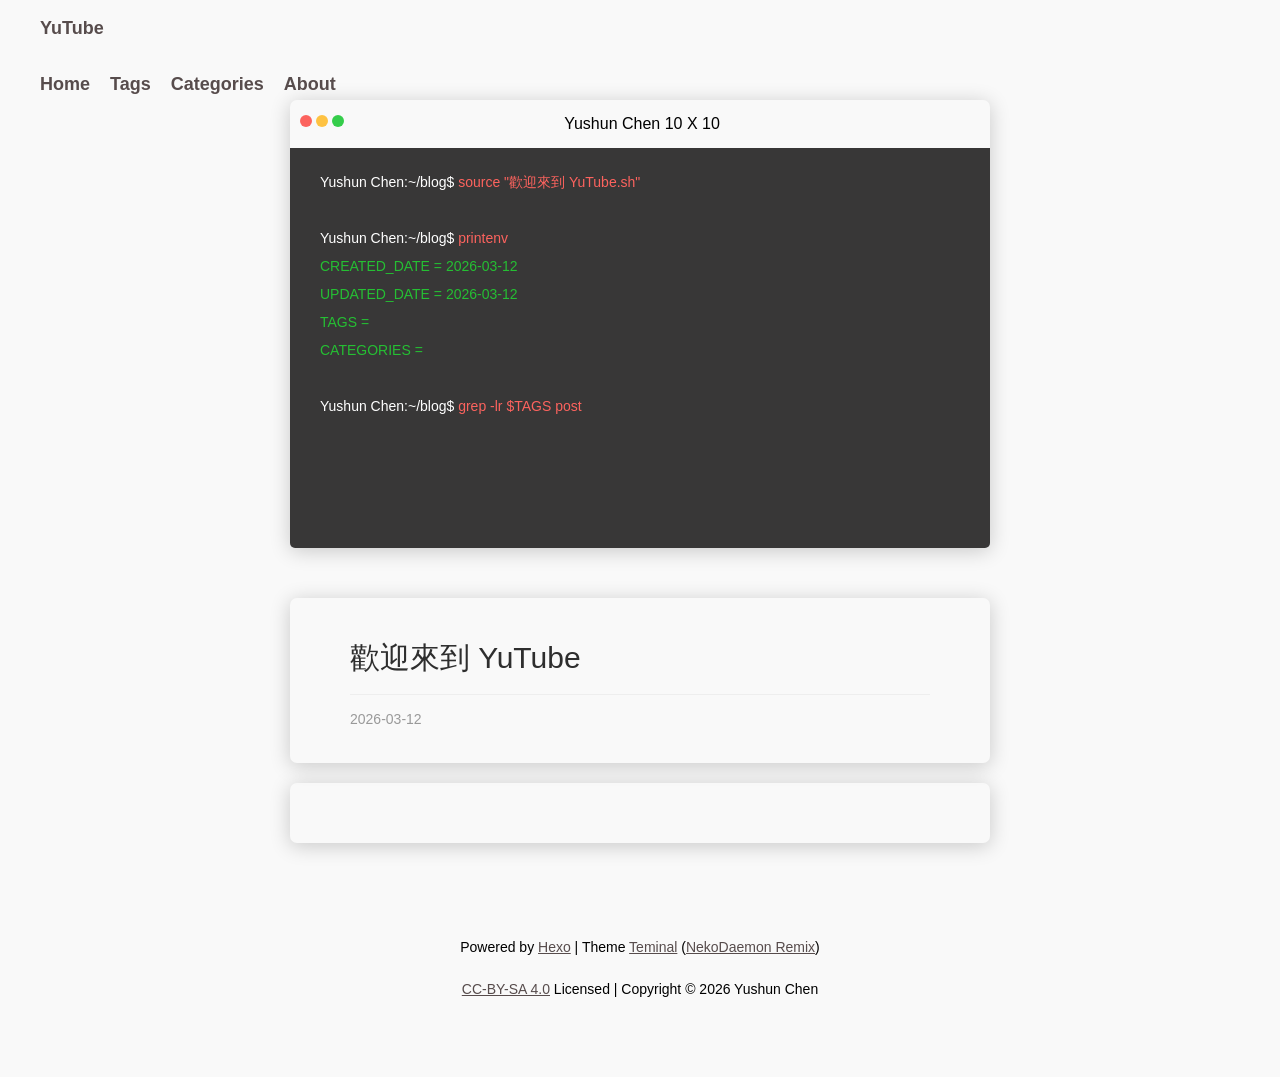
<file: 2026/03/12/歡迎來到-YuTube/index.html>
<!DOCTYPE html><html lang="zh-TW"><head><meta charset="UTF-8"><meta name="viewport" content="width=device-width, initial-scale=1.0"><meta http-equiv="X-UA-Compatible" content="ie=edge"><title>歡迎來到 YuTube | YuTube</title><link rel="stylesheet" href="/css/index.css"><link rel="stylesheet" href="https://cdn.staticfile.org/font-awesome/4.7.0/css/font-awesome.min.css"><script src="/js/third-party/jquery.min.js">           </script><script src="/js/third-party/velocity.min.js">           </script><script src="/js/third-party/velocity.ui.min.js">           </script><link rel="icon" href="/img/favicon.ico"><meta name="generator" content="Hexo 8.1.1"></head><body><nav id="nav-bar"><nav class="clear-fix" id="nav-container"><div class="pull-left" id="page-home"><a id="logo-anim" href="/"><span class="logo-yu">Yu</span><span class="logo-shun shun-hidden">shun</span><span class="logo-tube">Tube</span></a></div><i class="fa fa-bars pull-right" id="toggle-nav" aria-hidden="true"></i><ul class="pull-right" id="navs"><li><a class="nav" href="/">Home</a></li><li><a class="nav" href="/tags">Tags</a></li><li><a class="nav" href="/categories">Categories</a></li><li><a class="nav" href="/about">About</a></li></ul></nav></nav><header id="header-info"><div id="header-container"><div id="site-info"><div id="terminal-pl"><div id="top-bar"><ul id="control"><li class="btn"></li><li class="btn"></li><li class="btn"></li></ul><div id="file-path"><i class="fa fa-folder folder-ic" aria-hidden="true"></i> Yushun Chen 10 X 10</div></div><div id="code-pl">Yushun Chen:~/blog$
<span class="code-pl-input">source &quot;歡迎來到 YuTube.sh&quot;</span><br><br>Yushun Chen:~/blog$
<span class="code-pl-input">printenv</span><br><span class="code-pl-output">CREATED_DATE = 2026-03-12</span><br><span class="code-pl-output">UPDATED_DATE = 2026-03-12</span><br><span class="code-pl-output">TAGS =</span><span class="code-pl-output"> </span><span class="code-pl-output"></span><br><span class="code-pl-output">CATEGORIES =</span><span class="code-pl-output"> </span><span class="code-pl-output"></span><br><br>Yushun Chen:~/blog$
<span class="code-pl-input">grep -lr $TAGS post</span><br><br><!--if page.next| > .prev
br
a(href=url_for(page.next.path))
  span.answer= page.next.title
br
br--><!--if page.prev| > .next
br
a(href=url_for(page.prev.path))
  span.answer= page.prev.title--></div></div></div></div></header><div id="content-outer"><div id="content-inner"><article id="post"><a class="article-title">歡迎來到 YuTube</a><time class="article-date"><i class="fa fa-calendar" aria-hidden="true"></i> 2026-03-12</time></article><article id="post"><script type="text/javascript" src="https://utteranc.es/client.js" repo="Tonny-Gu/blog_comments" issue-term="pathname" theme="github-light" crossorigin="anonymous" async></script></article><nav id="pagination"><div class="pagination clear-fix"></div></nav></div></div><footer><div id="footer-inner"><div class="social-icons"></div><p class="design-info">Powered by <a href="https://hexo.io" target="_blank">Hexo</a> | Theme <a href="https://github.com/lazysheep666/terminal_theme" target="_blank">Teminal</a> (<a href="https://github.com/Tonny-Gu/terminal_theme" target="_blank">NekoDaemon Remix</a>)</p><p class="design-info"><a href="https://creativecommons.org/licenses/by-sa/4.0/" target="_blank">CC-BY-SA 4.0</a> 
Licensed | Copyright © 2026 Yushun Chen</p></div></footer><script src="/js/nav.js"></script><script src="/js/scroll.js"></script><script src="/js/index.js"></script></body></html>
</file>
<file: css/index.css>
/*! normalize.css v7.0.0 | MIT License | github.com/necolas/normalize.css */html{line-height:1.15;-ms-text-size-adjust:100%;-webkit-text-size-adjust:100%}body{margin:0}article,aside,footer,header,nav,section{display:block}h1{font-size:2em;margin:.67em 0}figcaption,figure,main{display:block}figure{margin:1em 40px}hr{box-sizing:content-box;height:0;overflow:visible}pre{font-family:monospace,monospace;font-size:1em}a{background-color:transparent;-webkit-text-decoration-skip:objects}abbr[title]{border-bottom:none;text-decoration:underline;text-decoration:underline dotted}b,strong{font-weight:inherit}b,strong{font-weight:bolder}code,kbd,samp{font-family:monospace,monospace;font-size:1em}dfn{font-style:italic}mark{background-color:#ff0;color:#000}small{font-size:80%}sub,sup{font-size:75%;line-height:0;position:relative;vertical-align:baseline}sub{bottom:-.25em}sup{top:-.5em}audio,video{display:inline-block}audio:not([controls]){display:none;height:0}img{border-style:none}svg:not(:root){overflow:hidden}button,input,optgroup,select,textarea{font-family:sans-serif;font-size:100%;line-height:1.15;margin:0}button,input{overflow:visible}button,select{text-transform:none}[type=reset],[type=submit],button,html [type=button]{-webkit-appearance:button}[type=button]::-moz-focus-inner,[type=reset]::-moz-focus-inner,[type=submit]::-moz-focus-inner,button::-moz-focus-inner{border-style:none;padding:0}[type=button]:-moz-focusring,[type=reset]:-moz-focusring,[type=submit]:-moz-focusring,button:-moz-focusring{outline:1px dotted ButtonText}fieldset{padding:.35em .75em .625em}legend{box-sizing:border-box;color:inherit;display:table;max-width:100%;padding:0;white-space:normal}progress{display:inline-block;vertical-align:baseline}textarea{overflow:auto}[type=checkbox],[type=radio]{box-sizing:border-box;padding:0}[type=number]::-webkit-inner-spin-button,[type=number]::-webkit-outer-spin-button{height:auto}[type=search]{-webkit-appearance:textfield;outline-offset:-2px}[type=search]::-webkit-search-cancel-button,[type=search]::-webkit-search-decoration{-webkit-appearance:none}::-webkit-file-upload-button{-webkit-appearance:button;font:inherit}details,menu{display:block}summary{display:list-item}canvas{display:inline-block}template{display:none}[hidden]{display:none}/*# sourceMappingURL=normalize.min.css.map */
.clear-fix::after {
  content: '';
  width: 0;
  height: 0;
  display: block;
  clear: both;
}
#content-outer #content-inner,
#header-container {
  padding: 1rem;
}
#terminal-pl,
#pagination .pagination,
.recent-post-item,
#post,
.one-category-list,
.one-tag-list {
  margin: 0 auto;
  width: 35rem;
  border-radius: 7px;
  box-shadow: 0px 3px 20px 0.5px rgba(0,0,0,0.19);
}
.recent-post-item .article-more,
#post .article-more,
.recent-post-item .article-comment,
#post .article-comment,
.recent-post-item .article-tag,
#post .article-tag {
  display: inline-block;
  padding: 5px 8px;
  text-decoration: none;
  font-size: 12px;
  font-family: 'Monaco', sans-serif;
  color: #fff;
  background-color: #4d4d4d;
  -webkit-transition: all all ease-in-out;
  -moz-transition: all all ease-in-out;
  transition: all all ease-in-out;
}
.recent-post-item .article-more:hover,
#post .article-more:hover,
.recent-post-item .article-comment:hover,
#post .article-comment:hover,
.recent-post-item .article-tag:hover,
#post .article-tag:hover {
  background-color: #000;
}
.recent-post-item ol,
#post ol,
.recent-post-item ul,
#post ul {
  margin-top: 0.4rem;
  padding: 0 0 0 0.8rem;
  list-style: none;
}
.recent-post-item ol li,
#post ol li,
.recent-post-item ul li,
#post ul li {
  position: relative;
  margin: 0.2rem 0;
  padding: 0.1rem 0.5rem 0.1rem 1.5rem;
}
.recent-post-item ol li:before,
#post ol li:before,
.recent-post-item ul li:before,
#post ul li:before {
  position: absolute;
  left: 0;
  top: 0;
  margin-right: 4px;
  margin-top: 4px;
  width: 24px;
  height: 24px;
  border-radius: 100%;
  content: '';
  line-height: 24px;
  text-align: center;
  color: #fff;
  background-color: #574c4c;
}
@media screen and (max-width: 768px) {
  #terminal-pl,
  #pagination .pagination,
  .recent-post-item,
  #post,
  .one-category-list,
  .one-tag-list {
    width: 100%;
  }
}
* {
  -moz-box-sizing: border-box;
  -webkit-box-sizing: border-box;
  box-sizing: border-box;
}
*::selection {
  background-color: rgba(231,105,105,0.7);
  color: #fff;
}
html {
  height: 100%;
  font-size: 20px;
  font-family: 'Monaco', sans-serif;
  background-color: #f9f9f9;
  line-height: 2;
}
body {
  font-size: 0.7rem;
}
a {
  color: #574c4c;
  -webkit-transition: 0.2s all ease-in-out;
  -moz-transition: 0.2s all ease-in-out;
  transition: 0.2s all ease-in-out;
}
hr {
  margin-top: 20px;
  margin-bottom: 20px;
  border: 0;
  border-top: 1px solid #eee;
}
@media screen and (max-width: 768px) {
  html {
    font-size: 16px;
  }
}
#content-outer {
  margin-bottom: 50px;
}
#footer-inner {
  padding-bottom: 3rem;
  font-family: sans-serif;
  text-align: center;
}
#footer-inner .social-icons {
  font-size: 1.8rem;
  text-align: center;
}
#footer-inner .social-icons .social-icon {
  margin: 0 0.5rem;
}
#footer-inner .social-icons .social-icon:hover {
  color: #000;
}
#footer-inner .copyright {
  font-size: 14px;
}
#header-info {
  margin-bottom: 10px;
}
#header-container {
  padding-top: 5rem;
}
#terminal-pl {
  font-family: 'Monaco', sans-serif;
}
#top-bar {
  position: relative;
  font-size: 0.8rem;
}
#control {
  position: absolute;
  margin: 0;
  padding: 0.4rem;
  list-style: none;
}
#control .btn {
  display: inline-block;
  margin: 0.1rem;
  width: 0.6rem;
  height: 0.6rem;
  border-radius: 100%;
}
#control .btn:nth-child(1) {
  background-color: #fc635e;
}
#control .btn:nth-child(2) {
  background-color: #fec242;
}
#control .btn:nth-child(3) {
  background-color: #35cd4b;
}
#file-path {
  padding: 0.4rem 0;
  text-align: center;
}
#file-path .folder-ic {
  margin-right: 0.2rem;
  color: #6bccf9;
}
#code-pl {
  padding: 1rem 1.5rem;
  height: 400px;
  border-radius: 5px;
  border-top-left-radius: 0;
  border-top-right-radius: 0;
  color: #fff;
  background: #383737;
  overflow-y: scroll;
}
#code-pl .answer,
#code-pl a {
  color: #25bf33;
}
#code-pl a {
  text-decoration: underline;
}
#code-pl .code-pl-input {
  color: #fc635e;
}
#code-pl .code-pl-output {
  color: #25bf33;
}
#code-pl .code-pl-output-url {
  display: inline-block;
  margin-right: 5px;
}
#code-pl .selfie {
  margin: 0 auto;
  width: 5rem;
  height: 5rem;
}
#code-pl .selfie img {
  padding: 4px;
  max-width: 100%;
}
@media screen and (max-width: 768px) {
  #code-pl {
    height: 200px;
  }
}
#nav-bar {
  position: absolute;
  margin-bottom: 20px;
  width: 100%;
  font-size: 18px;
  font-weight: bold;
}
#nav-bar.fixed {
  position: fixed;
  top: -60px;
  left: 0;
  background-color: #fff;
  box-shadow: 0 5px 6px -5px rgba(133,133,133,0.6);
  z-index: 999;
  -webkit-transition: 0.2s all ease-in-out;
  -moz-transition: 0.2s all ease-in-out;
  transition: 0.2s all ease-in-out;
}
#nav-bar.visible {
  top: 0px;
}
#nav-bar #nav-container {
  padding: 0 1.5rem;
}
#nav-bar #nav-container ul {
  margin: 0;
  padding: 0;
}
#nav-bar #nav-container li {
  display: inline-block;
  list-style: none;
}
#nav-bar #nav-container a {
  display: block;
  padding: 10px;
  text-decoration: none;
}
#nav-bar #nav-container a:hover {
  color: #000;
}
#nav-bar #nav-container #toggle-nav {
  display: none;
  padding: 19px;
  cursor: pointer;
  color: #574c4c;
}
#nav-bar #nav-container #toggle-nav:hover {
  color: #000;
}
#logo-anim {
  display: inline-flex;
  align-items: center;
  overflow: hidden;
  white-space: nowrap;
}
.logo-shun {
  display: inline-block;
  max-width: 0;
  opacity: 0;
  transform: translateX(-10px);
  -webkit-transition: all all ease-in-out;
  -moz-transition: all all ease-in-out;
  transition: all all ease-in-out;
  overflow: hidden;
  vertical-align: bottom;
}
.logo-shun.shun-visible {
  max-width: 60px;
  opacity: 1;
  transform: translateX(0);
}
.logo-yu,
.logo-tube {
  display: inline-block;
  -webkit-transition: transform all ease-in-out;
  -moz-transition: transform all ease-in-out;
  transition: transform all ease-in-out;
}
@media screen and (max-width: 768px) {
  #nav-bar #nav-container ul {
    padding: 2px 8px;
  }
  #nav-bar #nav-container li {
    display: block;
  }
  #nav-bar #nav-container #toggle-nav {
    display: block !important;
  }
  #nav-bar #nav-container .in {
    visibility: visible !important;
    opacity: 1 !important;
    -webkit-transform: translateY(0px) !important;
    -ms-transform: translateY(0px) !important;
    -o-transform: translateY(0px) !important;
    transform: translateY(0px) !important;
  }
  #nav-bar #nav-container #navs {
    visibility: hidden;
    position: absolute;
    top: 3rem;
    right: 1rem;
    min-width: 170px;
    background: #fff;
    opacity: 0;
    z-index: 999;
    box-shadow: 0 5px 10px 2px rgba(0,0,0,0.2);
    -webkit-transform: translateY(-20px);
    -ms-transform: translateY(-20px);
    -o-transform: translateY(-20px);
    transform: translateY(-20px);
    -webkit-transition: 0.2s all ease-in-out;
    -moz-transition: 0.2s all ease-in-out;
    transition: 0.2s all ease-in-out;
  }
}
#pagination .pagination {
  background-color: #f9f9f9;
  border: 0;
  box-shadow: none;
  text-align: center;
}
#pagination .page-number {
  display: inline-block;
  margin: 0 0.2rem;
  height: 1.2rem;
  min-width: 1.2rem;
  line-height: 1.2rem;
  text-align: center;
  cursor: pointer;
}
#pagination .page-number:hover {
  text-decoration: none;
  color: #000;
}
#pagination .page-number.current {
  cursor: default;
  color: #fff;
  background-color: #000;
}
#pagination .page-prev,
#pagination .page-next {
  font-size: 14px;
}
#pagination .page-prev:hover a,
#pagination .page-next:hover a {
  text-decoration: none;
  color: #000;
}
#pagination .page-prev i,
#pagination .page-next i {
  margin-right: 0.3rem;
}
#pagination .page-next i {
  margin-left: 0.3rem;
}
.highlight {
  margin: 1rem 0;
  border-radius: 4px;
  color: #fff;
  background-color: #272822;
  overflow: auto;
}
pre {
  margin: 0;
  padding: 0.4rem;
  font-family: consolas, Menlo, "PingFang SC", "Microsoft YaHei", monospace, Helvetica Neue For Number, sans-serif;
  font-size: 14px;
  line-height: 20px;
}
pre .keyword,
pre .selector-id {
  color: #89ddff;
}
pre .title,
pre .selector-class {
  color: #ffcb6b;
}
pre .params {
  color: #f78c6c;
}
pre .number,
pre .string {
  color: #c3e88d;
}
pre .function {
  color: #82aaff;
}
pre .comment {
  color: #666;
}
.gutter pre {
  color: #666;
  text-align: right;
}
.recent-post-item,
#post {
  margin-bottom: 1rem;
  padding: 1.5rem 3rem;
  font-size: 14px;
}
.recent-post-item h1,
#post h1,
.recent-post-item h2,
#post h2,
.recent-post-item h3,
#post h3,
.recent-post-item h4,
#post h4,
.recent-post-item h5,
#post h5,
.recent-post-item h6,
#post h6 {
  margin: 0.5rem 0;
  color: #574c4c;
  cursor: pointer;
}
.recent-post-item h1::before,
#post h1::before,
.recent-post-item h2::before,
#post h2::before,
.recent-post-item h3::before,
#post h3::before,
.recent-post-item h4::before,
#post h4::before,
.recent-post-item h5::before,
#post h5::before,
.recent-post-item h6::before,
#post h6::before {
  margin-right: 0.5rem;
  content: "\f02e";
  color: #574c4c;
  font: normal normal normal 14px/1 FontAwesome;
  -webkit-transition: all all ease-in-out;
  -moz-transition: all all ease-in-out;
  transition: all all ease-in-out;
}
.recent-post-item h1:hover,
#post h1:hover,
.recent-post-item h2:hover,
#post h2:hover,
.recent-post-item h3:hover,
#post h3:hover,
.recent-post-item h4:hover,
#post h4:hover,
.recent-post-item h5:hover,
#post h5:hover,
.recent-post-item h6:hover,
#post h6:hover {
  color: #000;
}
.recent-post-item h1:hover::before,
#post h1:hover::before,
.recent-post-item h2:hover::before,
#post h2:hover::before,
.recent-post-item h3:hover::before,
#post h3:hover::before,
.recent-post-item h4:hover::before,
#post h4:hover::before,
.recent-post-item h5:hover::before,
#post h5:hover::before,
.recent-post-item h6:hover::before,
#post h6:hover::before {
  margin-right: 0.6rem;
  color: #000;
}
.recent-post-item ul li::before,
#post ul li::before {
  top: 5px;
  margin-left: 4px;
  width: 6px;
  height: 6px;
  border: 3px solid #574c4c;
  background-color: #f9f9f9;
}
.recent-post-item ol,
#post ol {
  counter-reset: li;
}
.recent-post-item ol li::before,
#post ol li::before {
  counter-increment: li;
  content: counter(li);
}
.recent-post-item blockquote,
#post blockquote {
  margin: 0;
  padding: 0 0.6rem;
  border-left: 0.2rem solid #dfe2e5;
  color: #6a737d;
}
.recent-post-item hr,
#post hr {
  border: 0;
  border-top: 1px solid #eee;
}
.recent-post-item code,
#post code {
  padding: 0.1rem 0.2rem;
  color: #1f2d3d;
  font-family: consolas, Menlo, "PingFang SC", "Microsoft YaHei", monospace, Helvetica Neue For Number, sans-serif;
  font-size: 14px;
  word-wrap: break-word;
  background: rgba(27,31,35,0.05);
}
.recent-post-item img,
#post img {
  padding: 4px;
  max-width: 100%;
  border: 1px solid #eaeefb;
}
.recent-post-item .article-title,
#post .article-title {
  display: block;
  padding-bottom: 0.3rem;
  margin-bottom: 0.5rem;
  border-bottom: 1px solid #eee;
  font-size: 1.5rem;
  text-decoration: none;
  color: #2e2e2e;
  -webkit-transition: all all ease-in-out;
  -moz-transition: all all ease-in-out;
  transition: all all ease-in-out;
}
.recent-post-item .article-title:hover,
#post .article-title:hover {
  color: #000;
  border-bottom: 1px solid #000;
}
.recent-post-item .article-date,
#post .article-date {
  color: #999;
}
.recent-post-item .article-inner,
#post .article-inner {
  margin: 1rem 0;
}
.recent-post-item .article-footer,
#post .article-footer {
  padding: 1rem 0;
  border-top: 1px solid #eee;
}
.recent-post-item .article-more,
#post .article-more {
  float: right;
}
.recent-post-item .article-tag,
#post .article-tag {
  position: relative;
  margin-left: 1rem;
  margin-bottom: 0.3rem;
  padding: 0 5px 0 10px;
  border-radius: 0 5px 5px 0;
  line-height: 18px;
}
.recent-post-item .article-tag:hover::before,
#post .article-tag:hover::before {
  border-right-color: #000;
}
.recent-post-item .article-tag::before,
#post .article-tag::before {
  content: " ";
  position: absolute;
  top: 0;
  left: -18px;
  width: 0;
  height: 0;
  border: 9px solid transparent;
  border-right-color: #4d4d4d;
  -webkit-transition: all all ease-in-out;
  -moz-transition: all all ease-in-out;
  transition: all all ease-in-out;
}
.recent-post-item .article-tag::after,
#post .article-tag::after {
  content: " ";
  position: absolute;
  top: 7px;
  left: 2px;
  width: 4px;
  height: 4px;
  border-radius: 100%;
  background-color: #fff;
}
@media screen and (max-width: 768px) {
  .recent-post-item,
  #post {
    padding-left: 0.5rem;
    padding-right: 0.5rem;
  }
  .recent-post-item .article-title,
  #post .article-title {
    font-size: 1.2rem;
  }
}
.one-category-list {
  margin-bottom: 50px;
  border: 0;
  box-shadow: 0 0 0 #fff;
}
.one-category-list .category-title {
  margin-left: 15px;
  font-size: 20px;
  color: #5da0c8;
}
.one-category-list i {
  color: #5da0c8;
}
.one-category-list .post-title {
  margin: 1rem 0 1rem 40px;
  font-size: 18px;
}
.one-tag-list {
  margin-bottom: 50px;
  border: 0;
  box-shadow: 0 0 0 #fff;
}
.one-tag-list .tag-title {
  margin-left: 15px;
  font-size: 20px;
  color: #5da0c8;
}
.one-tag-list i {
  color: #5da0c8;
}
.one-tag-list .post-title {
  margin: 1rem 0 1rem 40px;
  font-size: 18px;
}
</file>
